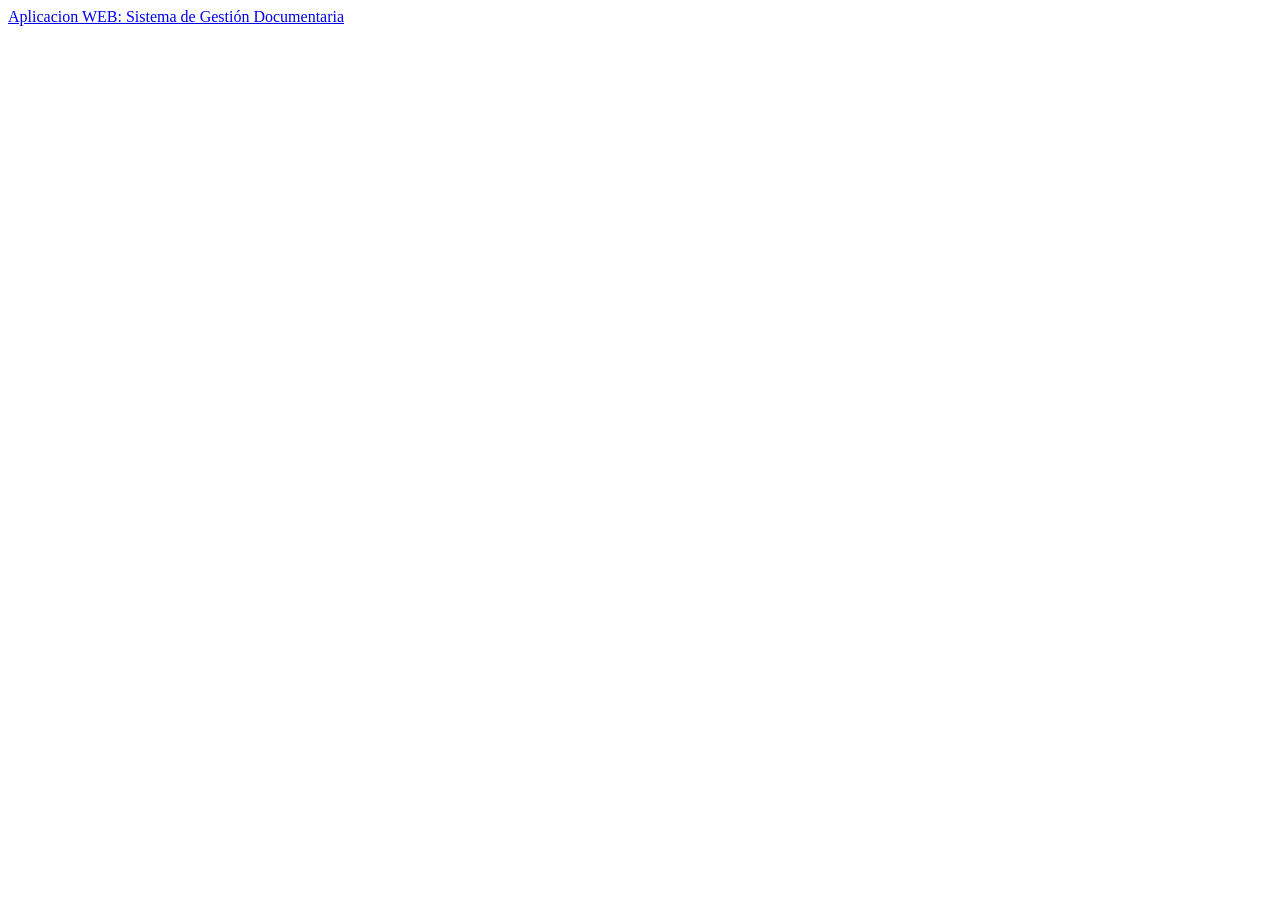
<file: index.htm>
<html>
<head>
<title>Portal Web</title>
<script>

function bNavegador(){
  if( navigator.appName )
  {
    if( navigator.appName == "Microsoft Internet Explorer")  return 1;
    if( navigator.appName == "Netscape")  return 2;
  }
  return 0;
}

function AbreVentana(sURL){
  var w=640, h=480;

  if (window.screen && window.screen.availHeight) {
    h = window.screen.availHeight - 58; // 58
    w = window.screen.availWidth - 4;
  }

  var ventana=window.open(sURL, "Sistema", "status=yes,resizable=yes,toolbar=no,scrollbars=yes,top=0,left=0,width=" + w + ",height=" + h, 1 );
  ventana.focus();
}
</script>
</head>
<body>
<p><a href="javascript:AbreVentana('app/main.php?ini=ini')">Aplicacion WEB: Sistema de Gesti&oacute;n Documentaria</a></p>
</body>
</html>
</file>
